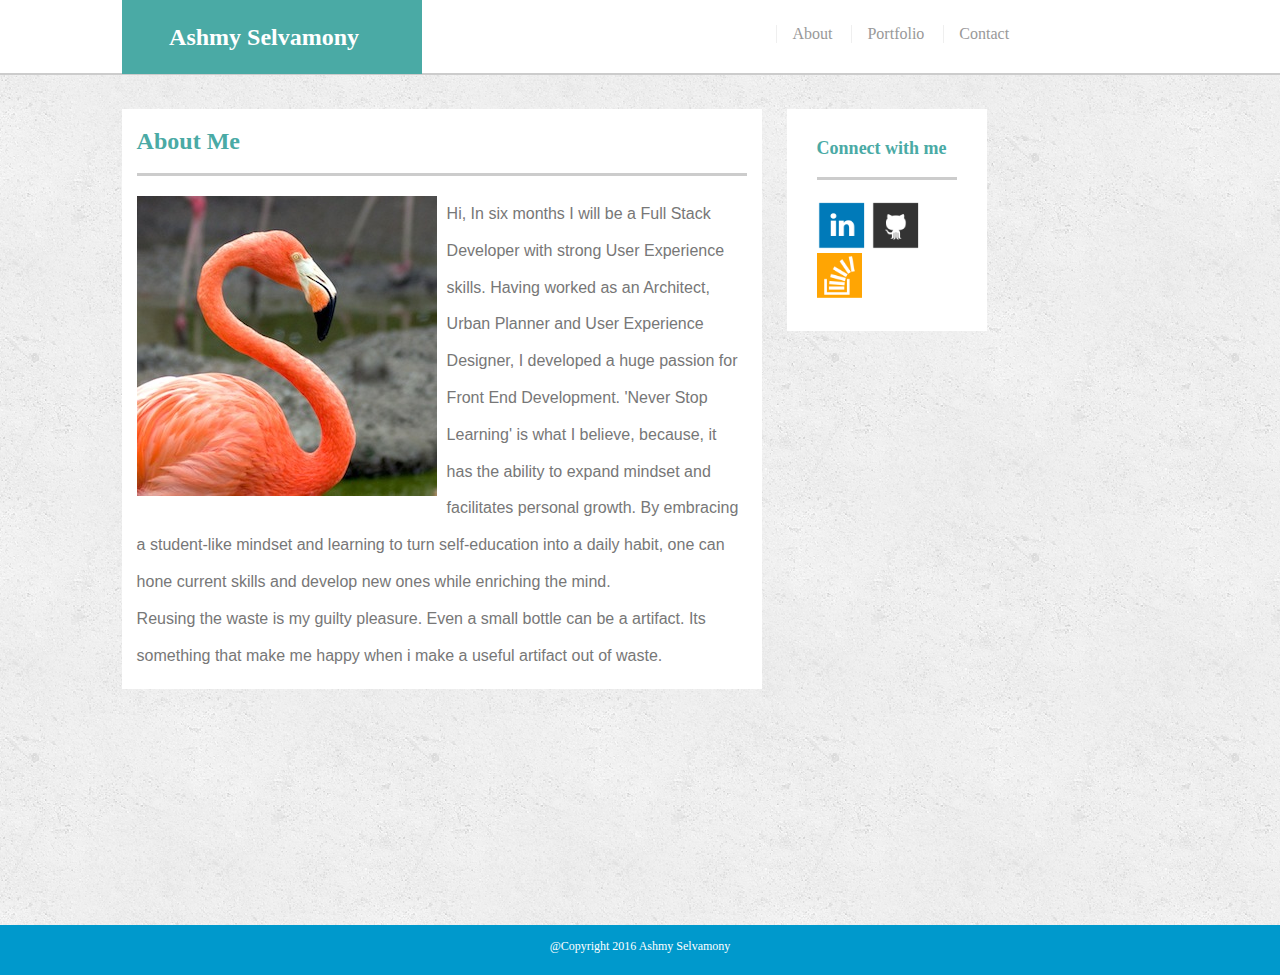
<file: index.html>
<!DOCTYPE html>
<html lang="en">
	<head>
		<meta name="viewport" content="width=device-width, initial-scale=1.0">
		<meta charset="UTF-8">
		<title>Responsive-Portfolio</title>

		<link rel="stylesheet" type="text/css" href="assets/css/reset.css">
		<link rel="stylesheet" type="text/css" href="assets/css/style.css">
	</head>

	<body background="assets/images/concrete_seamless.png">
	
	<header>
		<div class="col-1 col-m-1 col-s-0"> </div>
		<div class="col-4 col-m-4 col-s-12 name">
			<h1>Ashmy Selvamony</h1>
		</div>
		<div class="col-2 col-m-1 col-s-0"> </div>
    	<div class="col-5 col-m-5 col-s-12 nav-links">
		   	<nav>
			  <a href="index.html">About</a>
			  <a href="portfolio.html">Portfolio</a>
			  <a href="contact.html">Contact</a> 
			</nav>
		</div>
	</header>
	<div class="wrapper">
		<div style="clear: both;"> </div>
		<div class="col-1 col-m-1 col-s-0"></div>
		<div class="col-6 col-m-12 section-left">
		  	<h2 class="page-heading">About Me</h2>
			<div class="line-heading"></div>
			<div>
				<img class="myimage" src="assets/images/profile_2.jpg" align="left">
				<p>Hi, In six months I will be a Full Stack Developer with strong User Experience skills. Having worked as an Architect, Urban Planner and User Experience Designer, I developed a huge passion for Front End Development. 'Never Stop Learning' is what I believe, because, it has the ability to expand mindset and facilitates personal growth. By embracing a student-like mindset and learning to turn self-education into a daily habit, one can hone current skills and develop new ones while enriching the mind. 
				<br>
				Reusing the waste is my guilty pleasure.  Even a small bottle can be a artifact. Its something that make me happy when i make a useful artifact out of waste.
				</p>
			</div>
		</div>
		<div class="col-3 col-m-12">
		  	<div class="aside">
				<div>
					<h2 class="connect">Connect with me</h2>
					<div class="line-heading"></div>
					
					<img src="assets/images/Linkedin_square.png" class="image1" width="50px">
					<img src="assets/images/Github_square.png" class="image1" width="50px">
					<img src="assets/images/Stackoverflow1.png" class="image2" width="45px">
					
				</div>
			</div>
		</div>
		<div class="push"></div>
	</div>
  	<footer class="footer">@Copyright 2016 Ashmy Selvamony</footer>

	</body>
</html>
</file>
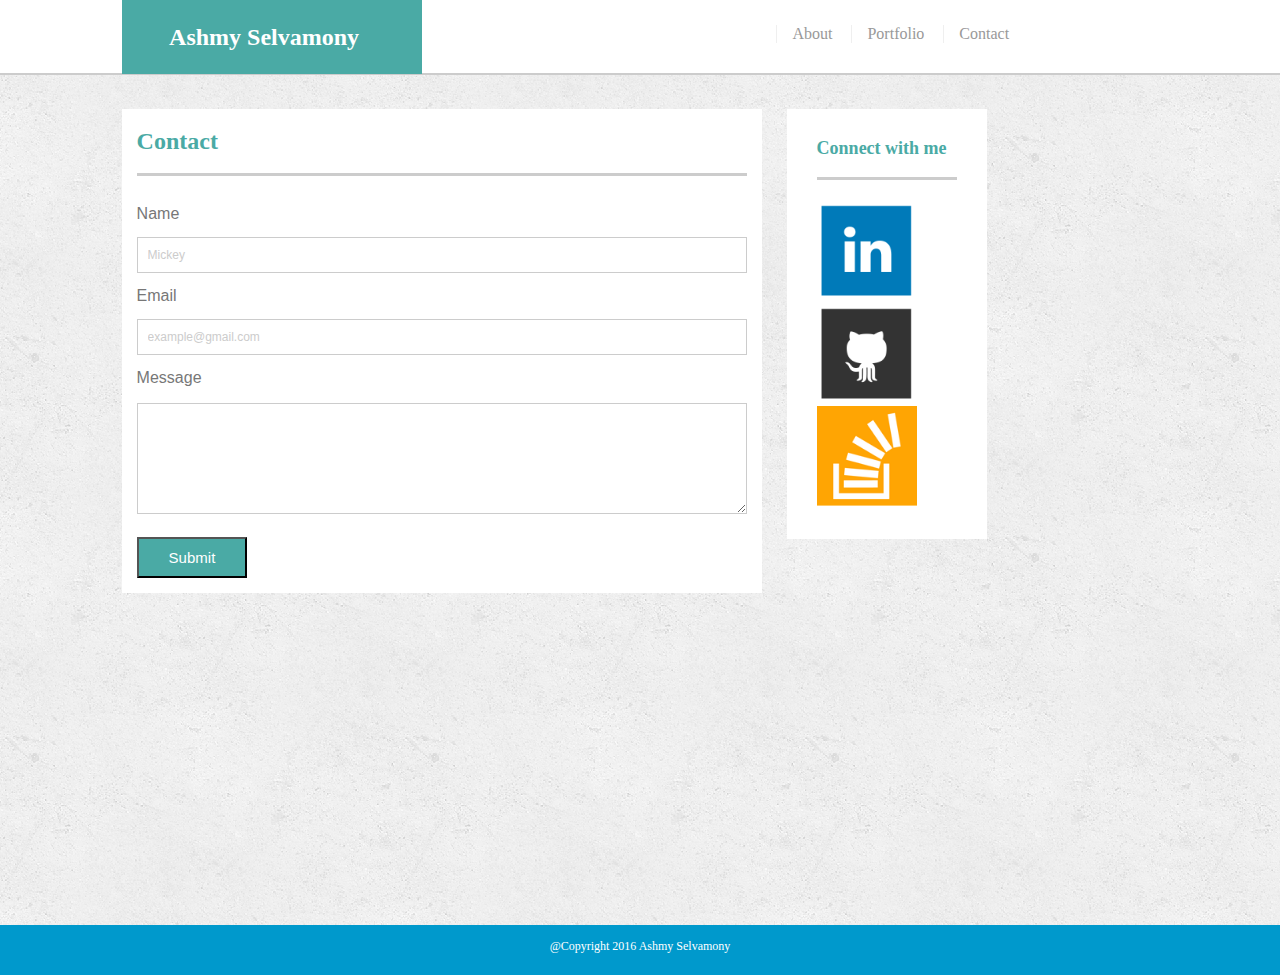
<file: contact.html>
<!DOCTYPE html>
<html lang="en">
	<head>
		<meta name="viewport" content="width=device-width, initial-scale=1.0">
		<meta charset="UTF-8">
		<title>Responsive-Portfolio</title>

		<link rel="stylesheet" type="text/css" href="assets/css/reset.css">
		<link rel="stylesheet" type="text/css" href="assets/css/style.css">
	</head>

	<body background="assets/images/concrete_seamless.png">
	
	<header>
		<div class="col-1 col-m-1 col-s-0"> </div>
		<div class="col-4 col-m-4 col-s-12 name">
			<h1>Ashmy Selvamony</h1>
		</div>
		<div class="col-2 col-m-1 col-s-0"> </div>
    	<div class="col-5 col-m-5 col-s-12 nav-links">
		   	<nav>
			  <a href="index.html">About</a>
			  <a href="portfolio.html">Portfolio</a>
			  <a href="contact.html">Contact</a> 
			</nav>
		</div>
	</header>
	<div class="wrapper">
		<div style="clear: both;"> </div>
		<div class="col-1 col-m-1 col-s-0"></div>
		<div class="col-6 col-m-12 section-left">
		  	<h2 class="page-heading">Contact</h2>
			<div class="line-heading"></div>
			<div class="form">
				<form action="action_page.php">
	  				Name<br>
	  				<input type="text" name="fullname" value="Mickey">
	  				<br>
	  				Email<br>
	 			 	<input type="text" name="Email" value="example@gmail.com">
	  				<br>
	  				Message<br>

	  				<textarea rows="7" style="width: 100%"></textarea>

	  				<div class="button">
	  					<button type="submit" form="form1" value="Submit">Submit</button>
	  				</div>
				</form> 
			</div>	
		</div>
		<div class="col-3 col-m-12">
		  	<div class="aside">
				<div>
					<h2 class="connect">Connect with me</h2>
					<div class="line-heading"></div>
					
					<img src="assets/images/Linkedin_square.png" class="image1" width="100px">
					<img src="assets/images/Github_square.png" class="image1" width="100px">
					<img src="assets/images/Stackoverflow1.png" class="image2" width="100px">
					
				</div>
			</div>
		</div>
		<div class="push"></div>
	</div>
	<div style="clear: both"></div>
  	<footer class="footer">@Copyright 2016 Ashmy Selvamony</footer>

	</body>
</html>
</file>
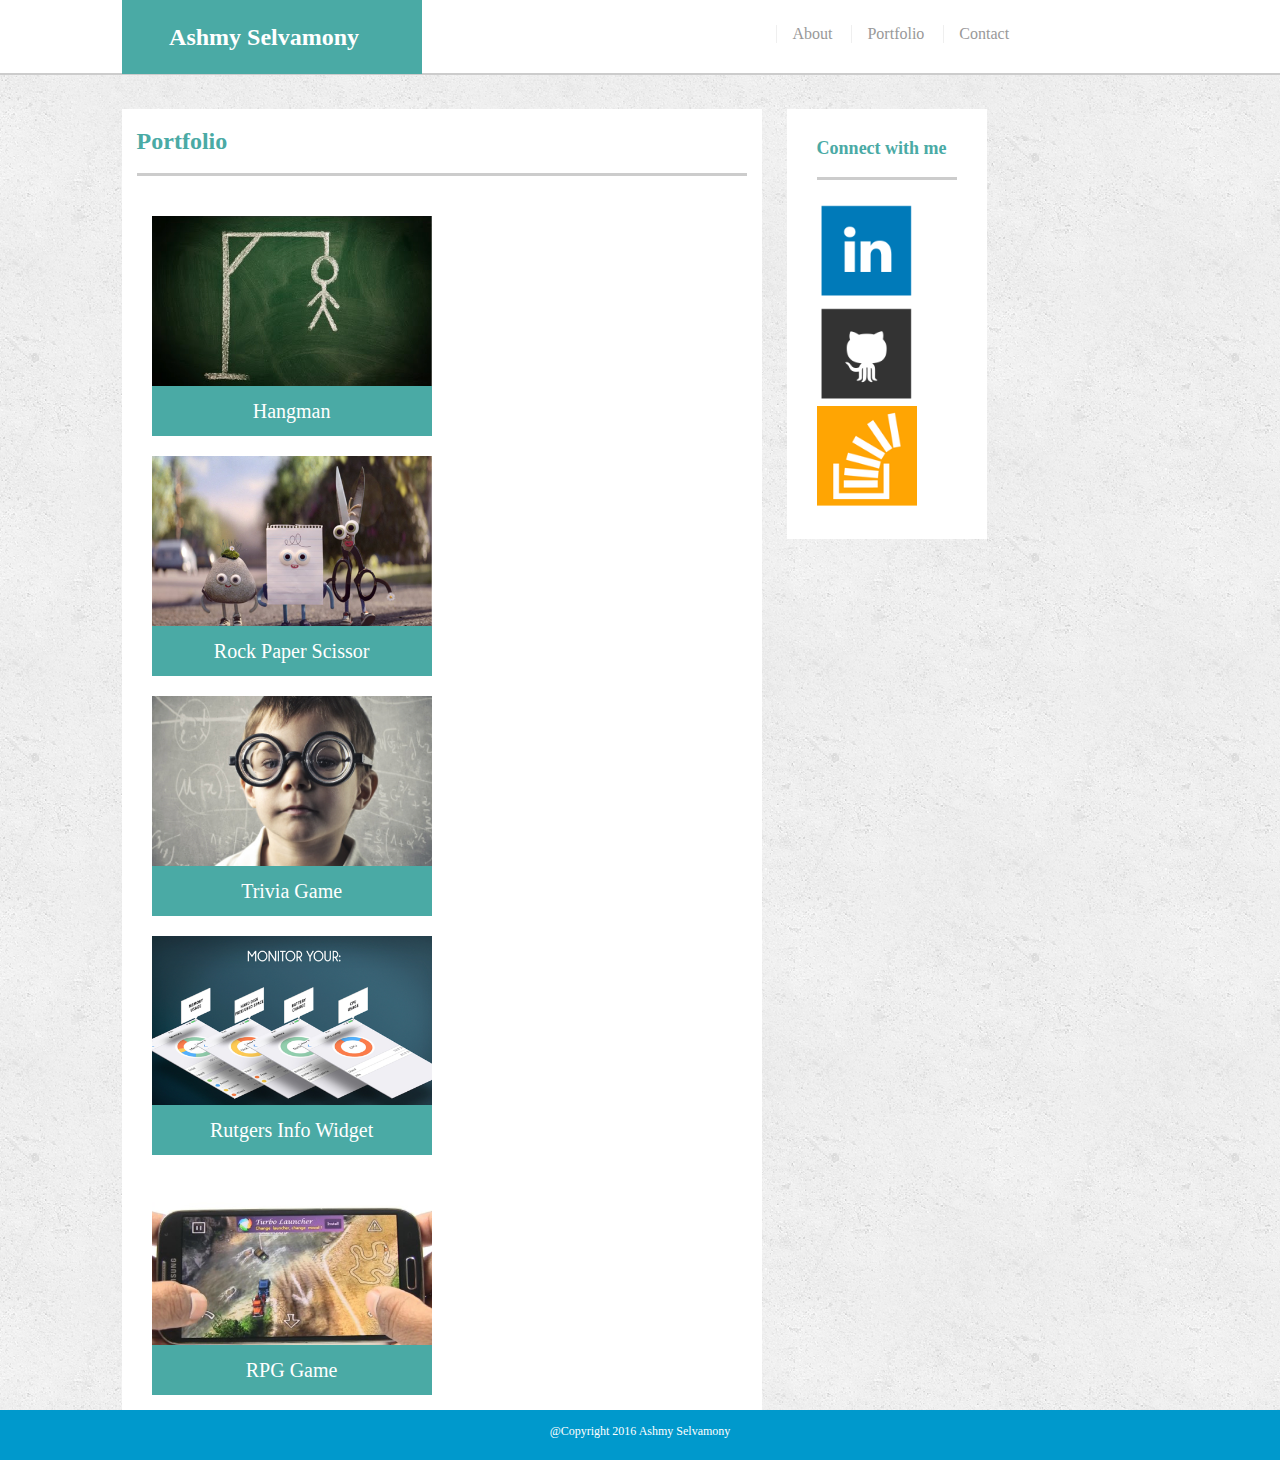
<file: portfolio.html>
<!DOCTYPE html>
<html lang="en">
	<head>
		<meta name="viewport" content="width=device-width, initial-scale=1.0">
		<meta charset="UTF-8">
		<title>Responsive-Portfolio</title>

		<link rel="stylesheet" type="text/css" href="assets/css/reset.css">
		<link rel="stylesheet" type="text/css" href="assets/css/style.css">
	</head>

	<body background="assets/images/concrete_seamless.png">
	
		<header>
			<div class="col-1 col-m-1 col-s-0"> </div>
			<div class="col-4 col-m-4 col-s-12 name">
				<h1>Ashmy Selvamony</h1>
			</div>
			<div class="col-2 col-m-1 col-s-0"> </div>
	    	<div class="col-5 col-m-5 col-s-12 nav-links">
			   	<nav>
				  <a href="index.html">About</a>
				  <a href="portfolio.html">Portfolio</a>
				  <a href="contact.html">Contact</a> 
				</nav>
			</div>
		</header>
		<div class="wrapper">
			<div style="clear: both;"> </div>
			<div class="col-1 col-m-1 col-s-0"></div>
			<div class="col-6 col-m-12 section-left">
			  	<h2 class="page-heading">Portfolio</h2>
				<div class="line-heading"></div>
				<div id="project" class="col-12 col-m-6">
					<img src="assets/images/Hangman.png" class="image3" width="280px">
					<h3>Hangman</h3>
				</div>
				
				<div id="project" class="col-12 col-m-6">
					<img src="assets/images/Rock_paper_scissor.png" class="image3" width="280px">
					<h3>Rock Paper Scissor</h3>
				</div>
				
				<div id="project" class="col-12 col-m-6">
					<img src="assets/images/Trivia_game.png" class="image3" width="280px">
					<h3>Trivia Game</h3>
				</div>

				<div id="project" class="col-12 col-m-6">
					<img src="assets/images/Rutgers_info_widget.png" class="image3" width="280px">
					<h3>Rutgers Info Widget</h3>
				</div>

				<div id="project" class="col-12 col-m-6">
					<img src="assets/images/RPG_game.png" class="image3" width="280px">
					<h3>RPG Game</h3>
				</div>
				
			</div>
			<div class="col-3 col-m-12">
			  	<div class="aside">
					<div>
						<h2 class="connect">Connect with me</h2>
						<div class="line-heading"></div>
						<img src="assets/images/Linkedin_square.png" class="image1" width="100px">
						<img src="assets/images/Github_square.png" class="image1" width="100px">
						<img src="assets/images/Stackoverflow1.png" class="image2" width="100px">
					</div>
				</div>
			</div>
			<div class="push"></div>
		</div>
		<div style="clear: both"></div>
	  	<footer class="footer">@Copyright 2016 Ashmy Selvamony</footer>
	</body>
</html>
</file>
<file: assets/css/style.css>
html,
body {
	height: 100%
}

h1 {
	/*float: left;*/
	background-color: #4aaaa5; 
	width: 300px;
	font-size: 24px;
	padding: 25px 25px 25px 10px;
	text-align: center;
	font-weight: bold;
	color: white;
}

header {
	background-color: #ffffff;
	margin: 0px;
	max-width: 100%;
	height: 75px;
	border-bottom: 2px solid #ccc;
}

nav {
  margin-top: 25px;
}

nav a {
  display: inline-block;
  margin-left: 15px;
  padding-left: 15px;
  color: #999;
  text-decoration: none;
  line-height: 18px;
  border-left: 1px solid #efefef;
}

.section-left
{
	background-color: #ffffff;
	height: auto;
	margin-top: 20px;
	margin-left: 15px;
}

.page-heading
{
	clear: both;
	font-family: 'Georgia', Times, Times New Roman, serif;
	font-size: 24px;
	color: #4aaaa5;
	font-weight: bold;
	margin: 20px 20px 20px 0px;
}

.line-heading
{
	height: 3px; 
	width: 100%; 
	background-color: #ccc;
	border-color: #fff;
	margin-bottom: 20px;
}

.myimage {
	float: left;
	margin: 0px;
	padding-right: 10px;
}

p {
	clear: both;
	display: inline;
	line-height: 230%;
	word-wrap: normal;
	color: #777;
	font-family: 'Arial', 'Helvetica Neue', Helvetica, sans-serif;
}

.aside {
	padding: 30px;
	border: 1px #ffffff;
	margin: 20px 0px 0px 10px;
	
	background: #ffffff;
	max-width: 270px;

}

.connect {
	font-family: 'Georgia', Times, Times New Roman, serif;
	font-size: 18px;
	color: #4aaaa5;
	font-weight: bold;
	margin-bottom: 20px;
}

#project {
	position: relative;
	/*float: left;*/
	padding-bottom: 30px;
	padding-top: 20px;
	padding-right: 10px;
}

h3 {
	position: absolute;
	bottom: 0px;
	background-color: #4aaaa5;
	width: 280px;
	color: white;
	font-size: 20px;
	text-align: center;
	padding: 15px;
}

.wrapper {
  	min-height: 100%;
	height: auto !important;
	height: 100%;
	margin: 0 auto -50px;
}

footer,
.push {
  	height: 50px;
}

.form {
	font-family: 'Arial', 'Helvetica Neue', Helvetica, sans-serif;
	color: #777;
	padding-top: 10px;
}

 

input {
	width: 100%;
    padding: 10px 10px;
    margin: 15px 0;
    display: inline-block;
    border: 1px solid #ccc;
    box-sizing: border-box;
    font-size: 12px;
    color: #ccc; 
}

textarea {
	margin-top: 17px;
	margin-bottom: 20px;
	border-color: #ccc;
	
}

button {
	background: #4aaaa5;
	padding: 10px 30px 10px 30px;
	color: white;
	font-size: 15px;	
}

/*****/
* {
    box-sizing: border-box;
}
.row::after {
    content: "";
    clear: both;
    display: table;
}
[class*="col-"] {
    float: left;
    padding: 0px 15px 15px 15px;
}


.footer {
    background-color: #0099cc;
    color: #ffffff;
    text-align: center;
    font-size: 12px;
    padding: 15px;
}

/* For mobile phones: */
	[class*="col-"] {
	    width: 100%;
	}

@media only screen and (max-width: 580px) {
/* For mobile: */
.col-s-0 {display: none}
.col-s-1 {width: 8.33%;}
.col-s-2 {width: 16.66%;}
.col-s-3 {width: 25%;}
.col-s-4 {width: 33.33%;}
.col-s-5 {width: 41.66%;}
.col-s-6 {width: 50%;}
.col-s-7 {width: 58.33%;}
.col-s-8 {width: 66.66%;}
.col-s-9 {width: 75%;}
.col-s-10 {width: 83.33%;}
.col-s-11 {width: 91.66%;}
.col-s-12 {width: 100%;}

h1 {
	background-color: #4aaaa5; 
	width: 100%;
	font-size: 24px;
	text-align: center;
	font-weight: bold;
	color: white;
}

.name { padding: 0px; }

.nav-links { background-color: #fff; padding-left: 100px; }

p { display: block; }

.myimage { width: 100% }

.image3 {width: 100% }

.aside { width: 100%; }

h3 { width: 95% ; }

}

@media only screen and (min-width: 600px) {
    /* For tablets: */
    .col-m-1 {width: 8.33%;}
    .col-m-2 {width: 16.66%;}
    .col-m-3 {width: 25%;}
    .col-m-4 {width: 33.33%;}
    .col-m-5 {width: 41.66%;}
    .col-m-6 {width: 50%;}
    .col-m-7 {width: 58.33%;}
    .col-m-8 {width: 66.66%;}
    .col-m-9 {width: 75%;}
    .col-m-10 {width: 83.33%;}
    .col-m-11 {width: 91.66%;}
    .col-m-12 {width: 100%;}

    .aside { width: 100%; }
}
@media only screen and (min-width: 768px) {
    /* For desktop: */
    .col-1 {width: 8.33%;}
    .col-2 {width: 16.66%;}
    .col-3 {width: 25%;}
    .col-4 {width: 33.33%;}
    .col-5 {width: 41.66%;}
    .col-6 {width: 50%;}
    .col-7 {width: 58.33%;}
    .col-8 {width: 66.66%;}
    .col-9 {width: 75%;}
    .col-10 {width: 83.33%;}
    .col-11 {width: 91.66%;}
    .col-12 {width: 100%;}

    .aside {
		width: 200px;
	}

}
</file>
